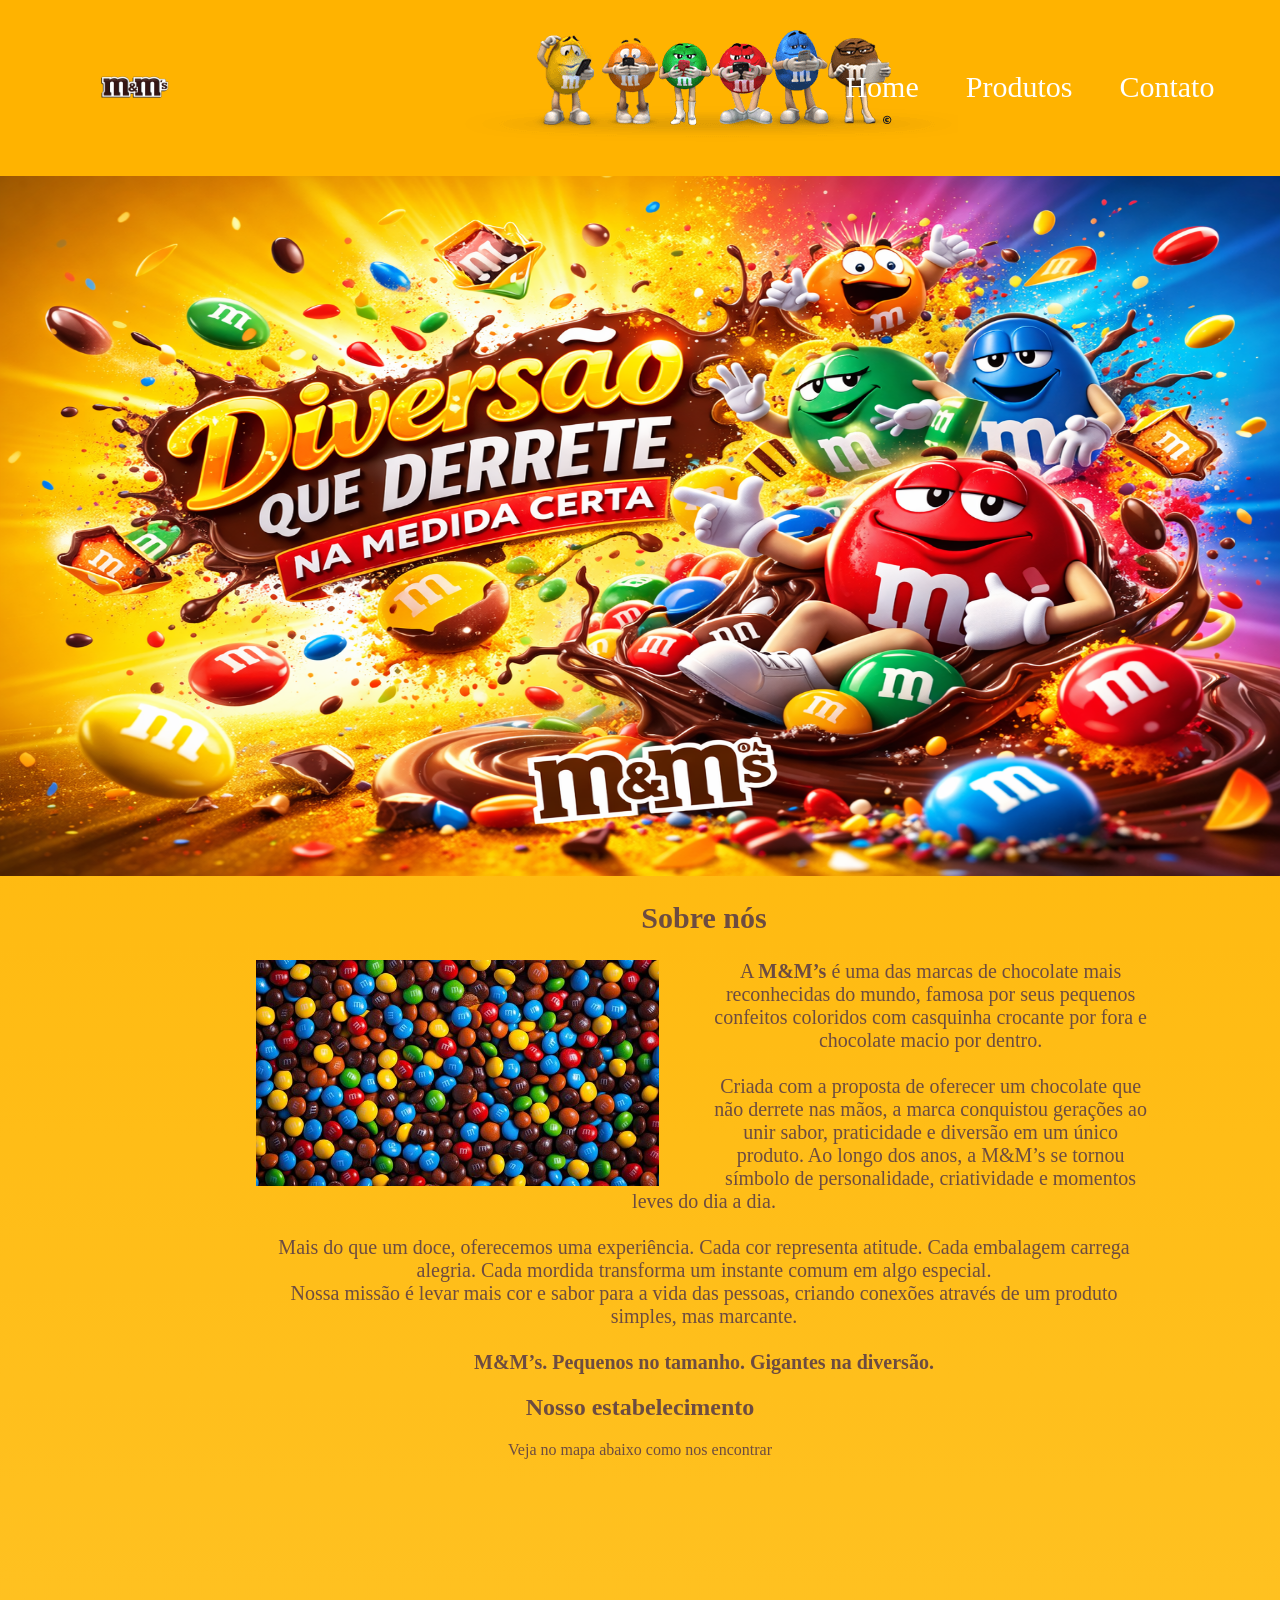
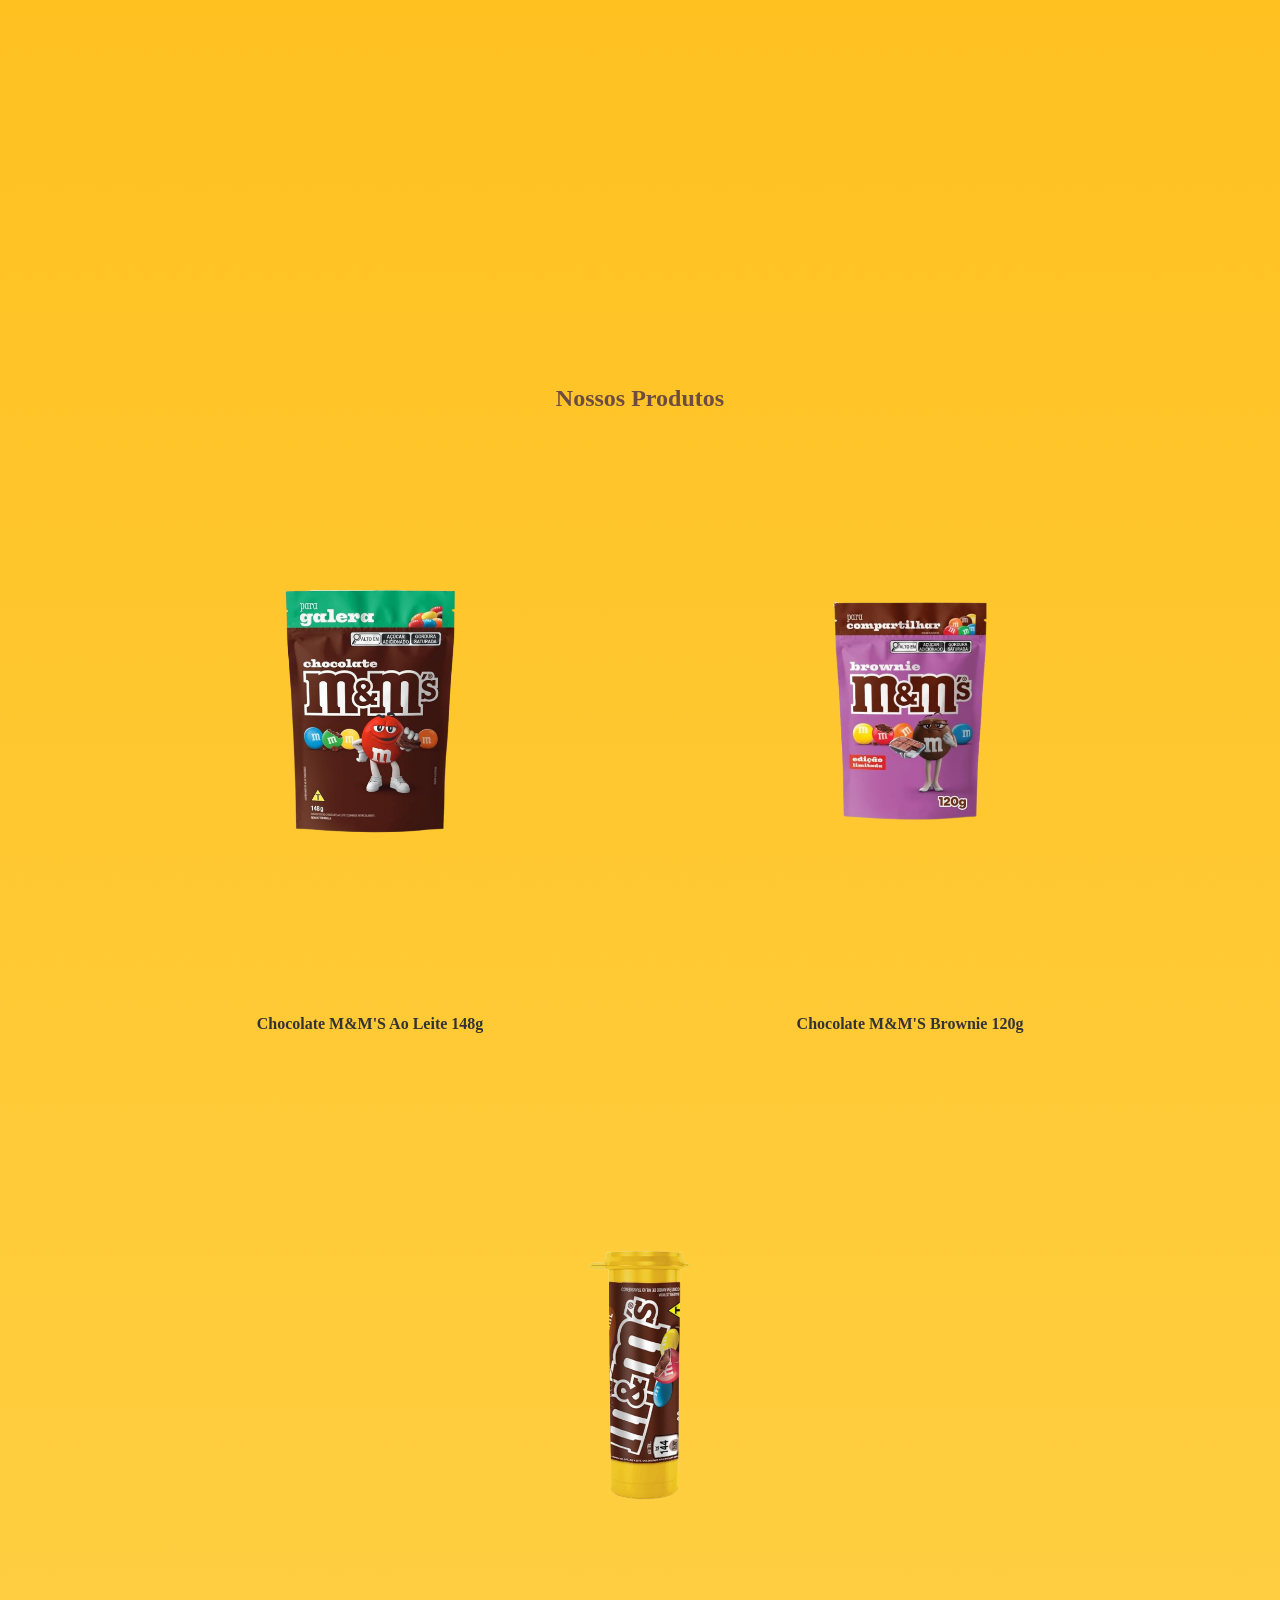
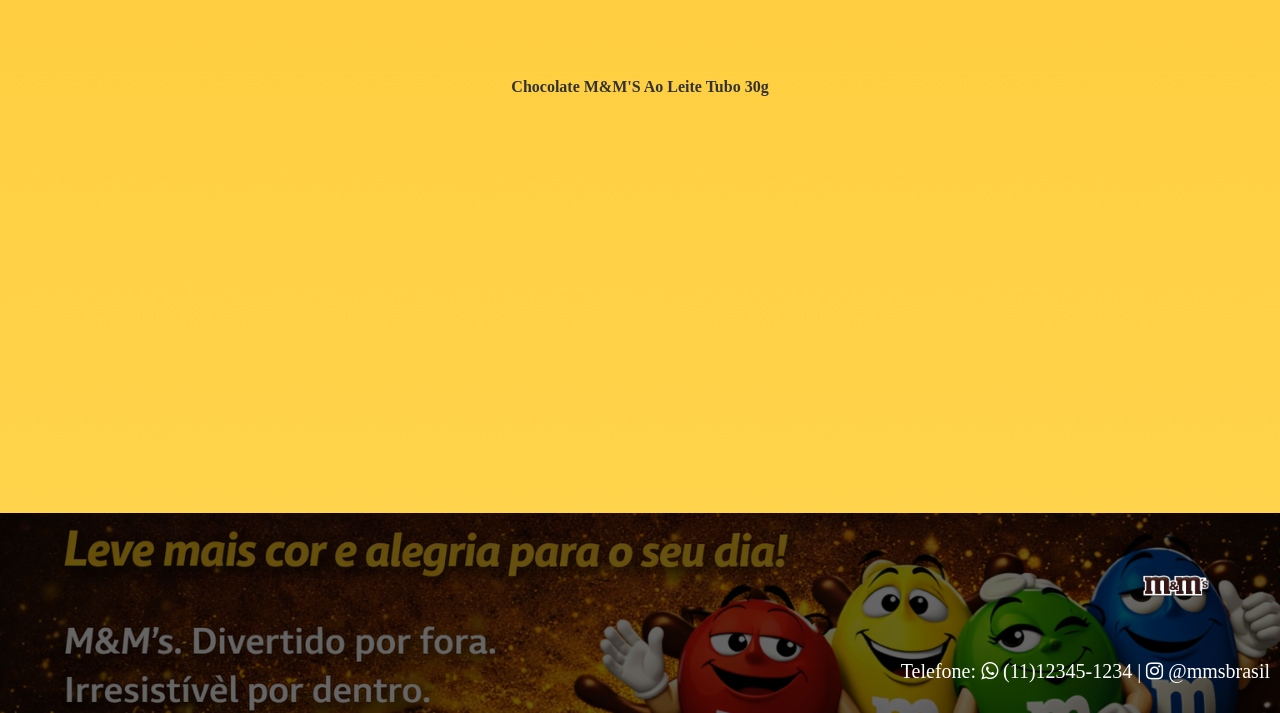
<file: index.html>
<html>
    <head>
        <link href="css/estilo.css" rel="stylesheet"/>
        <link href="img/dev.png" rel="icon" type="image/x-con"/>
        <link rel="stylesheet" href="https://maxcdn.bootstrapcdn.com/font-awesome/4.5.0/css/font-awesome.min.css">
        <title>M&M´s</title>
    </head>
    <body>
        <header>
            <div class="divHeader">
                <img src="img/LogoMMS.png" class="logo"/>
                <img src="img/MMscelular.png" class="MMsgroup"/>
            
                <!--Barra de navegação-->
            <nav>
                <!--Lista de itens do menu-->
                <ul>
                    <li><a href="index.html" class="underline-hover">Home</a></li>
                    <li><a href="produtos.html" class="underline-hover">Produtos</a></li>
                    <li>Contato</li>
                </ul>
            </nav>
            </div>
        </header>
        <!--BANNER-->
        <img src="img/BannerMMS.png" class="Banner">
        <main>
            <!--SOBRE NÓS-->
            <section class="sobre_nos">
                <h2 class="titulos titulo_sobre_nos"> Sobre nós</h2>
                <img src="img/img_estabelecimento.jpg"
                class="img_sobre_nos">  
                <p>
                     A <b>M&M’s</b> é uma das marcas de chocolate mais reconhecidas do mundo, famosa por seus pequenos confeitos coloridos com casquinha crocante por fora e chocolate macio por dentro.

<br><br>Criada com a proposta de oferecer um chocolate que não derrete nas mãos, a marca conquistou gerações ao unir sabor, praticidade e diversão em um único produto. Ao longo dos anos, a M&M’s se tornou símbolo de personalidade, criatividade e momentos leves do dia a dia.

<br><br>Mais do que um doce, oferecemos uma experiência. Cada cor representa atitude. Cada embalagem carrega alegria. Cada mordida transforma um instante comum em algo especial.

<br>Nossa missão é levar mais cor e sabor para a vida das pessoas, criando conexões através de um produto simples, mas marcante.

<br><br><strong>M&M’s. Pequenos no tamanho. Gigantes na diversão.</strong>
                </p>
            </section>
            <!--Nosso estabelecimento-->
            <section class=" mapa">
                <h2 class="titulos"></h2>
                 <h2>Nosso estabelecimento</h2>
                <p>Veja no mapa abaixo como nos encontrar</p>
                <iframe src="https://www.google.com/maps/embed?pb=!1m18!1m12!1m3!1d234484.247189043!2d-46.405569205468744!3d-23.3224207!2m3!1f0!2f0!3f0!3m2!1i1024!2i768!4f13.1!3m3!1m2!1s0x94cc2cd3062c62c9%3A0x5091b2d8fce937bb!2sMars%20Brasil!5e0!3m2!1spt-BR!2sbr!4v1772663386984!5m2!1spt-BR!2sbr" width="600" height="450" style="border:0;" allowfullscreen="" loading="lazy" referrerpolicy="no-referrer-when-downgrade"></iframe>
            </section>
            <!-- Nossos Produtos -->
            <section class="produtos">
             <h2>Nossos Produtos</h2>
                <div class="SubProdutos">
                    <div class="prod">
                        <div class="MMs_galera">
                            <img src="img/MMs_galera1.png">
                        </div>
                        <div class="txt_galera">
                            <h4>Chocolate M&M'S Ao Leite 148g</h4>
                        </div>
                    </div>
                    
                    <div class="prod">
                        <div class="MMS_compartilhar">
                            <img src="img/MMs_compartilhar1.png">
                        </div>
                        <div class="txt_compartilhar">
                            <h4>Chocolate M&M'S Brownie 120g</h4>
                        </div>
                    </div>

                     <div class="prod">
                        <div class="MMs_tubo">
                            <img src="img/MMs_tubo1.png">
                        </div>
                        <div class="txt_tubo">
                            <h4>Chocolate M&M'S Ao Leite Tubo 30g</h4>
                        </div>
                    </div>
                        <!-- <div class="MMs_brownie">
                            <img src="img/MMS_compartilhar.jpg">
                            <h4>Chocolate M&M'S Brownie 120g</h4>
                        </div>
                        <div class="MMs_tubo">
                            <img src="img/MMs_tubo.jpg">
                            <h4>Chocolate M&M'S Ao Leite Tubo 30g</h4> -->
                </div>
            </section>
                 <!--VÍDEO-->
            <section>
                <div class="Video">
                   <iframe width="560" height="315" src="https://www.youtube.com/embed/bKRoBljcoWA?si=HC4G7czXmSrkfx-y" title="YouTube video player" frameborder="0" allow="accelerometer; autoplay; clipboard-write; encrypted-media; gyroscope; picture-in-picture; web-share" referrerpolicy="strict-origin-when-cross-origin" allowfullscreen></iframe>
                </div>
            </section>
        </main>
        <footer>
            <img src="img/LogoMMS.png" title="M&M´s" class="logo_footer" />
            <p> Telefone: <a href="https://wa.me/5511123451234" target="_blank"><i class="fa fa-whatsapp"></i>  (11)12345-1234 |
                <a href="https://instagram.com/mmsbrasil" target="_blank"><i class="fa fa-instagram"></i>   @mmsbrasil</p></a>
        </footer>
    </body>
</html>
</file>
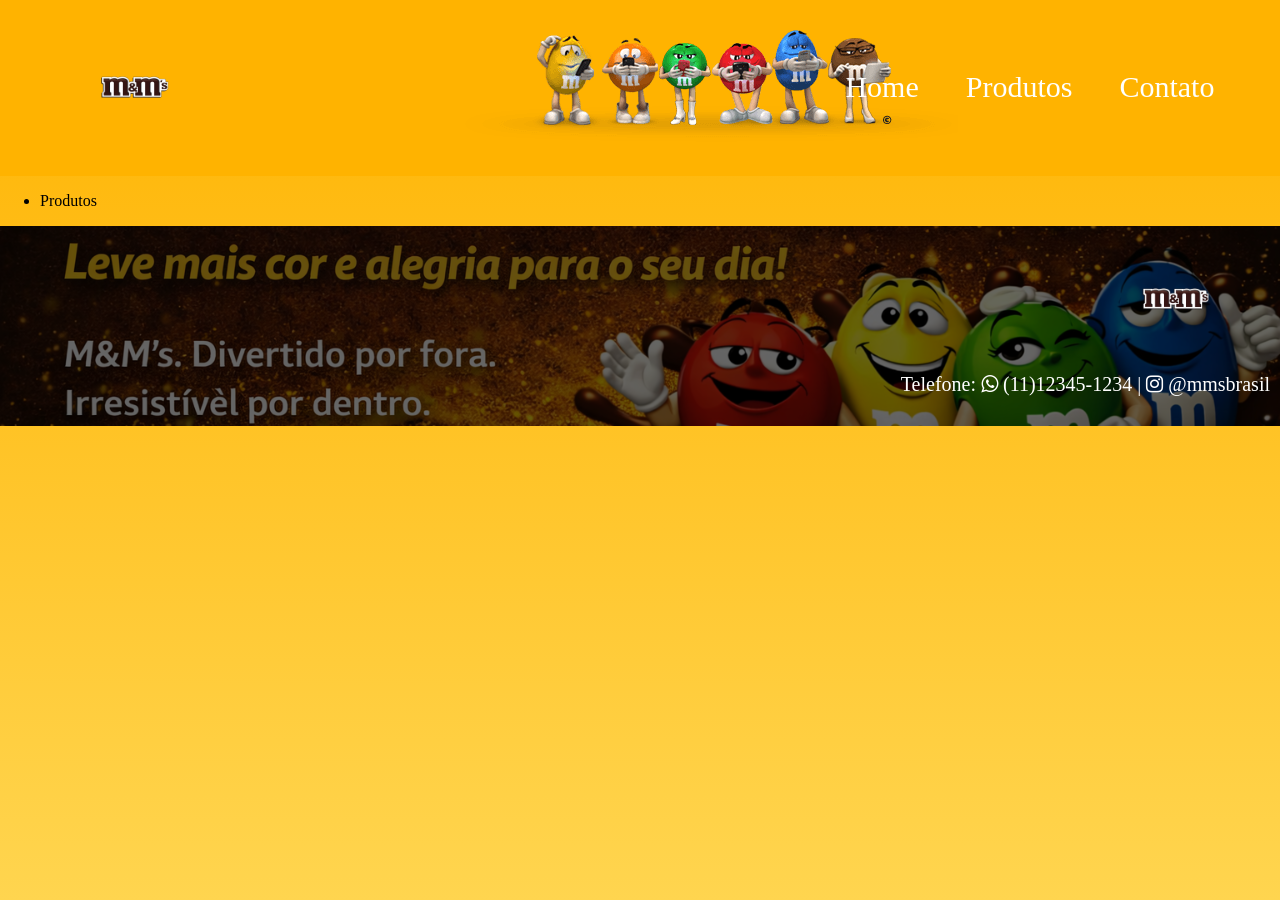
<file: produtos.html>
<html lang="en">
    <head>
        <link href="css/estilo.css" rel="stylesheet"/>
        <link href="img/dev.png" rel="icon" type="image/x-con"/>
        <link rel="stylesheet" href="https://maxcdn.bootstrapcdn.com/font-awesome/4.5.0/css/font-awesome.min.css">
        <title>M&M´s</title>
    </head>
    <body>
        <header>
            <div class="divHeader">
                <img src="img/LogoMMS.png" class="logo"/>
                <img src="img/MMscelular.png" class="MMsgroup"/>
            
                <!--Barra de navegação-->
            <nav>
                <!--Lista de itens do menu-->
                <ul>
                    <li><a href="index.html" class="underline-hover">Home</a></li>
                    <li><a href="produtos.html" class="underline-hover">Produtos</a></li>
                    <li>Contato</li>
                </ul>
            </nav>
            </div>
        </header>       
        <main>
            <ul class="produtot">
                <li>Produtos</li>
            </ul>
        </main>
        <footer>
            <img src="img/LogoMMS.png" title="M&M´s" class="logo_footer" />
            <p> Telefone: <a href="https://wa.me/5511123451234" target="_blank"><i class="fa fa-whatsapp"></i>  (11)12345-1234 |
                <a href="https://instagram.com/mmsbrasil" target="_blank"><i class="fa fa-instagram"></i>   @mmsbrasil</p></a>
        </footer>
</html>
</file>
<file: css/estilo.css>
/*estilização padrão da página*/
body{
    margin: 0;
    font-family: Georgia, 'Times New Roman', Times, serif;
    background: linear-gradient(to bottom, #FFB300, #FFD54F);
}
/*Estilização do HEADER da página*/

header{
    background-color: #FFB300;
    /*padding-bottom: 35px;*/
     padding:  30px 0px 30px 0px /*30px 0 30px 0;cima, direita,baixo, */
}
.logo{
    width: 15%;
    /*margin-left: 0%;*/
    padding-left: 3%;
}
.MMsgroup{
    position: relative;
    top: 10%;
    left: 18%;
}
nav{
    color: white;
    position: absolute;
    top: 10%;
    right: 2%;
    font-size: 28;
    font-family: cursive;
}
nav li{
    display: inline;
    margin-right: 40px;
    font-size: 30;
}
.divHeader{
    position: relative;
}
.Banner{
    /* width: 100%;
    height: 50%;
    position:relative;
    object-fit: cover;
    object-position: center; */
    width: 100%;
    height: 700px;
    background-position: 50%;

}
@media(max-width: 768px) {
    .Banner {
        width: 10%;
    }
}

/* Estilização dos titulos */
.titulos {
    text-align: center;
}

/* Estilização da sessão SOBRE NÓS */
.sobre_nos{
     color: #4E342E; /* marrom chocolate */
    width: 70%;
    margin-left: 20% ;
    text-align: center;
    font-size:  20;
}

h2 {
    color: #6D4C41;
}

p {
    color: #6D4C41;
}
.img_sobre_nos{
    width: 45%;
    float: left;
    margin-right: 50px;
    
}
.titulo_sobre_nos{
  clear: left;
    /* text-align: center; */
} 

/*Estilização da sessão NOSSO ESTABELECIMENTO*/
/* .titulo_nossoestabelecimento {
    text-align: center;
    font-size: 20;
} */

.mapa{
    color: white;
    text-align: center;
    /* background: linear-gradient(#FFFFFF, #FFB300); */
}


.produtos {
    color: white;
    padding: 40px;
    text-align: center;
}

.SubProdutos {
    display: flex;
    justify-content: center;
    gap: 40px;
    flex-wrap: wrap;
}

.prod {
    width: 500px;
    display: flex;
    flex-direction: column;
    align-items: center;
    text-align: center;
    color: #333;
}

.prod img {
    width: 1000px;
    height: auto;
}

.Video {
    text-align: center;
    padding-bottom: 40px;
}


/* FOOTER */
footer{
    padding: 20px 10px 10px 0;
    background: url("../img/MMs_rodape.png");
    background-size: cover;
    background-position:center;
    background-color: rgba(0,0,0,0.6);
    background-blend-mode: darken;
    
}

footer a{
    color: white;
    text-decoration: none;
}

footer p{
    color: white;
    text-align: right;
    font-size: 20;
}

.logo_footer{
    width: 15%;
    padding-left: 85%;
}
.underline-hover{
    text-decoration: none;
    color: white;

}
</file>
